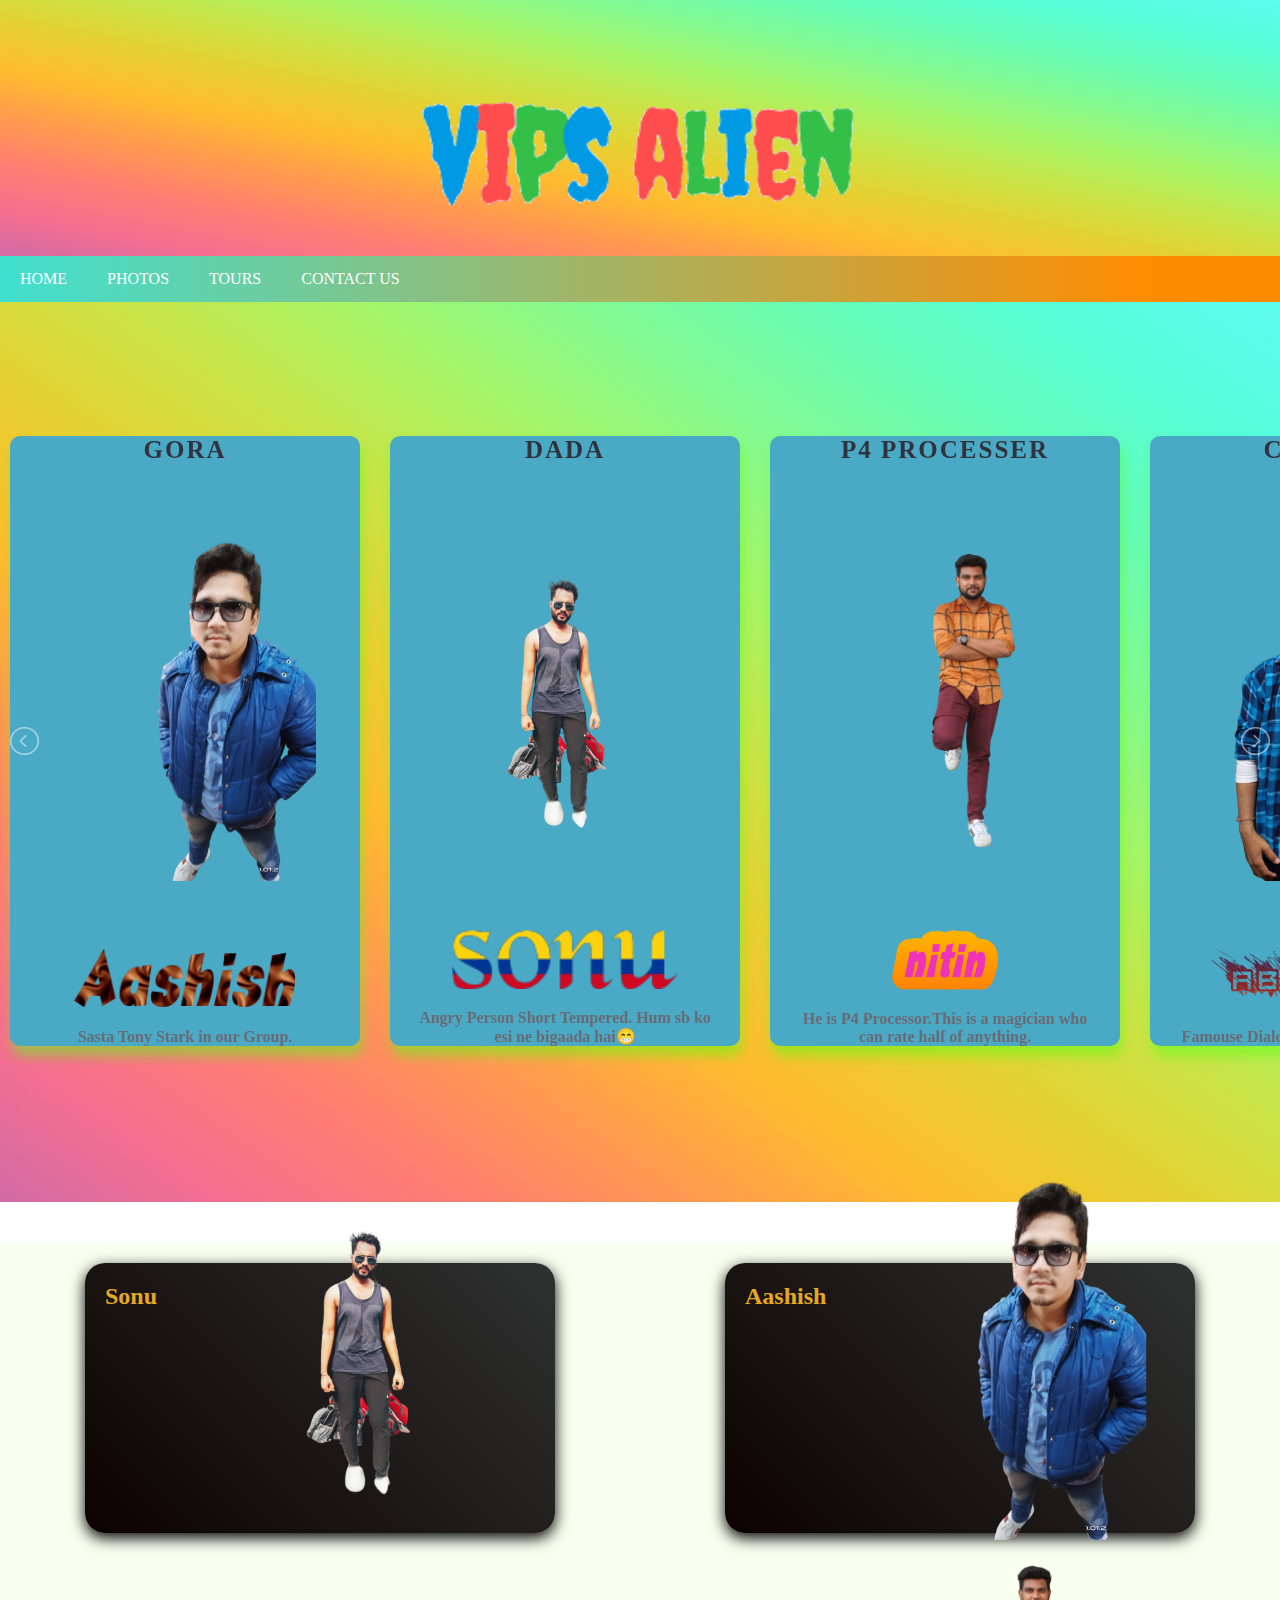
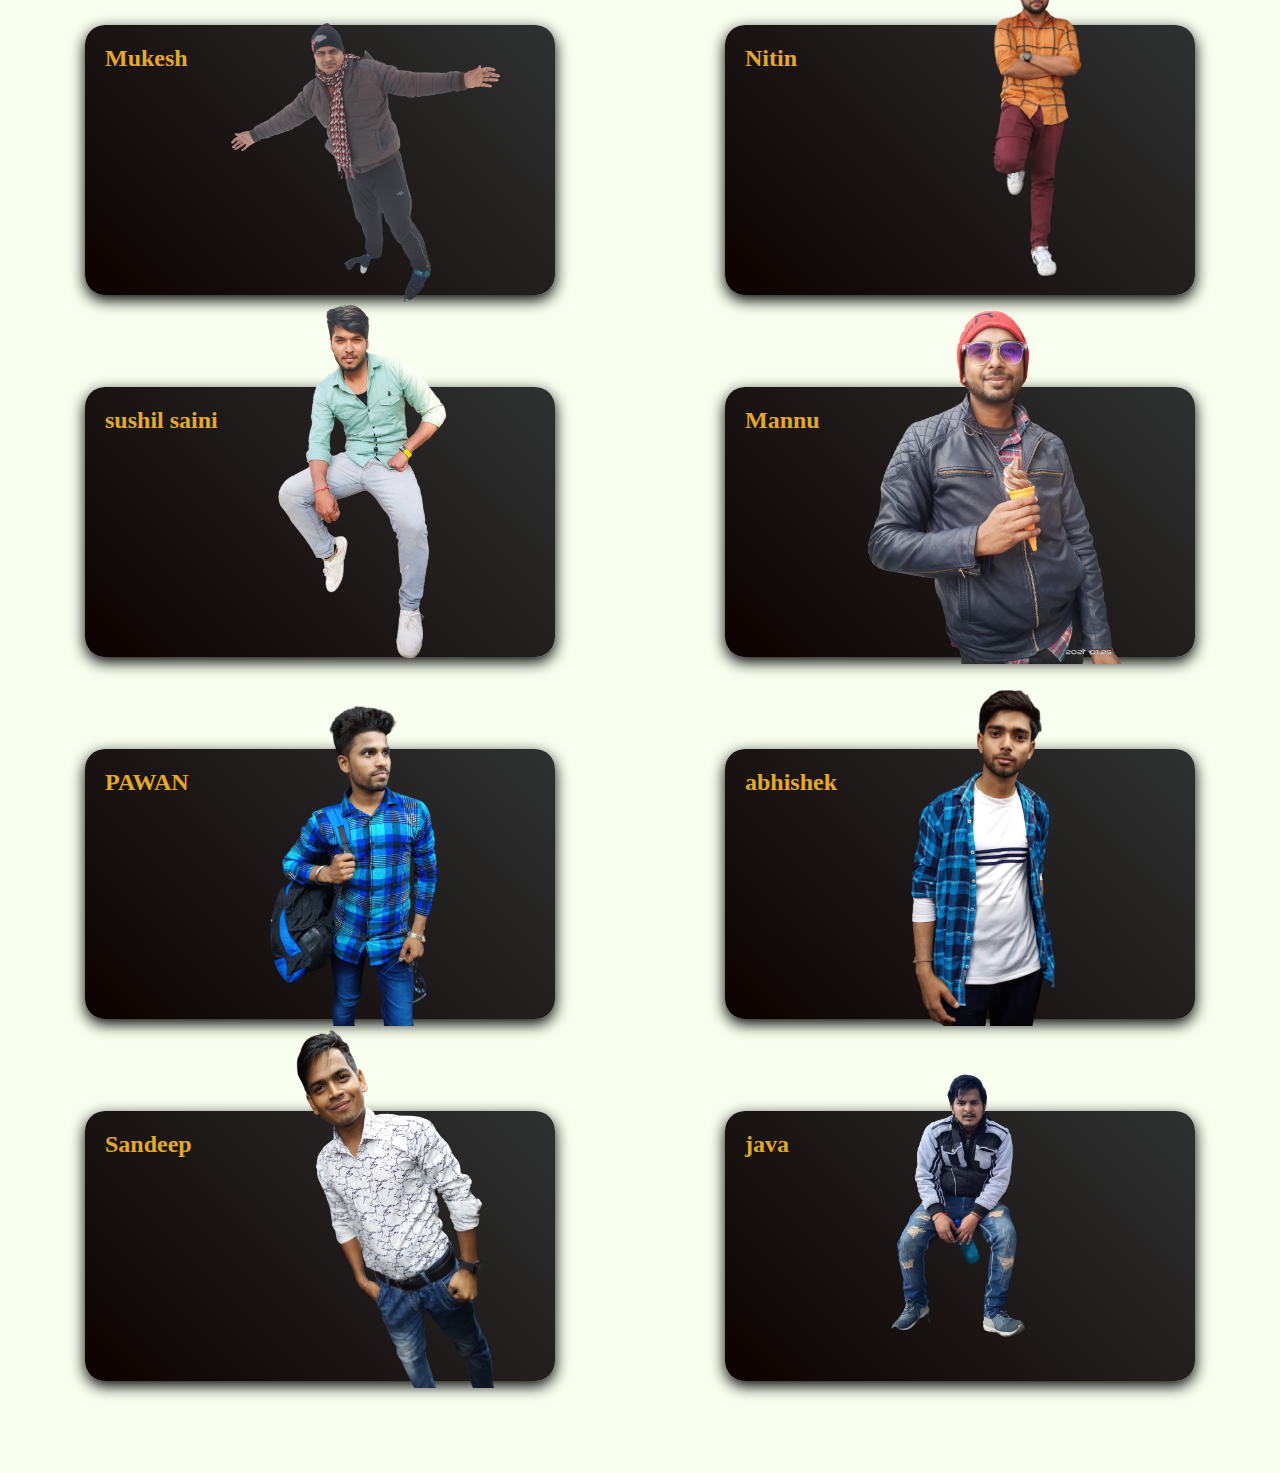
<file: index.html>
<!DOCTYPE html>
<html lang="zxx">

<head>
  <meta charset="utf-8" />
  <title>Vips Alien</title>
  <meta name="viewport" content="width=device-width,initial-scale=1.0" />
  <!-- font awesome -->
  <!-- <link rel="stylesheet" type="text/css" href="css/font-awesome.css" /> -->
  <!-- main css -->
  <link rel="stylesheet" type="text/css" href="css/sliders.scss">
  <link rel="stylesheet" type="text/css" href="css/style.css" />
  <link rel="stylesheet" href="css/style2.css"/>
<link rel="stylesheet" type="text/css" href="css/lightslider.css"/>
<!--Jquery-->
<script type="text/javascript" src="js/JQuery3.3.1.js"></script>
<script type="text/javascript" src="js/lightslider.js"></script>
  <!-- fav icon  -->
  <link rel="apple-touch-icon" sizes="180x180" href="img/fav/android-chrome-192x192.png">
  <link rel="icon" type="image/png" sizes="32x32" href="img/fav/favicon-32x32.png">
  <link rel="icon" type="image/png" sizes="16x16" href="img/fav/favicon-16x16.png">
  <!-- Responsive css  -->
</head>

<body>
  <!-- header start -->
  <header>
    <div class="banner">
    </div>
  </header>
  <!------ header End------>
  <!-- navbar start here -->
  <nav>
    <a href="#">Home</a>
    <a href="#">Photos</a>
    <a href="#">Tours</a>
    <a href="#">Contact Us</a>
  </nav>
  <!-- navbar End   here -->

  <!-- slider start  -->
  <div class="container">
		<!--slider------------------->
		<ul id="autoWidth" class="cs-hidden">
		<!--1------------------------------>
		<li class="item-a">
			<!--slider-box-->
			  <div class="box">
			  <p class="marvel">GORA</p>
			  <!--model-->
			  <img src="img/sliders/gora.png" class="model">
			  <!--details-->
			  <div class="details">
			  <!--logo-character-->
			  <img src="img/Pname/aashish.png" class="logo">
			  <!--character-details-->
			  <p>Sasta Tony Stark in our Group.</p>
			  </div>
			  
			  </div>
			  </li>
  
		<!--2------------------------------>
  <li class="item-a">
	  <!--slider-box-->
		<div class="box">
		<p class="marvel">DADA</p>
		<!--model-->
		<img src="img/sliders/sonu.png" class="model">
		<!--details-->
		<div class="details">
		<!--logo-character-->
		<img src="img/Pname/sonu2.png" class="logo" >
		<!--character-details-->
		<p>Angry Person Short Tempered. Hum sb ko esi ne bigaada hai😁</p>
		</div>
		
		</div>
		</li>
		<!--3------------------------------>
  <li class="item-a">
	  <!--slider-box-->
		<div class="box">
		<p class="marvel">P4 PROCESSER</p>
		<!--model-->
		<img src="img/sliders/nitin.png" class="model">
		<!--details-->
		<div class="details">
		<!--logo-character-->
		<img src="img/SpiderMan-logo.png" class="logo" >
		<!--character-details-->
		<p>He is P4 Processor.This is a magician who can rate half of anything. </p>
		</div>
		
		</div>
		</li>
		<!--4------------------------------>
  <li class="item-a">
	  <!--slider-box-->
		<div class="box">
		<p class="marvel">CHUCHA</p>
		<!--model-->
		<img src="img/sliders/abhi.png" class="model">
		<!--details-->
		<div class="details">
		<!--logo-character-->
		<img src="img/Pname/abhishek.png" class="logo" >
		<!--character-details-->
		<p>Famouse Dialoge - Hum Cheel Q maarege</p>
		</div>
		
		</div>
		</li>
		<!--5------------------------------>
  <li class="item-a">
	  <!--slider-box-->
		<div class="box">
		<p class="marvel">Mannu</p>
		<!--model-->
		<img src="img/sliders/mannu.png" class="model">
		<!--details-->
		<div class="details">
		<!--logo-character-->
		<img src="img/Pname/manoj.png" class="logo">
		<!--character-details-->
		<p>Tiger of Bihar</p>
		</div>
		
		</div>
		</li>
		<!--6------------------------------>
  <li class="item-a">
	  <!--slider-box-->
		<div class="box">
		<p class="marvel">RISHKEWALA</p>
		<!--model-->
		<img src="img/sliders/sandeep.png" class="model">
		<!--details-->
		<div class="details">
		<!--logo-character-->
		<img src="img/Pname/sandeep.png" class="logo" >
		<!--character-details-->
		<p>Rishkewala His capacity drink 1 quater at street .</p>
		</div>
		
		</div>
		</li>
    	<!--7------------------------------>
		<li class="item-a">
			<!--slider-box-->
			  <div class="box">
			  <p class="marvel">PAWAN</p>
			  <!--model-->
			  <img src="img/sliders/pawan.png" class="model">
			  <!--details-->
			  <div class="details">
			  <!--logo-character-->
			  <img src="img/AntMan-logo.png" class="logo" width="100px" style="height: auto;">
			  <!--character-details-->
			  <p>Smallest Person in this group. intersted only Rassian Girls</p>
			  </div>
			  
			  </div>
			  </li>
  
    	<!--8------------------------------>
  <li class="item-a">
	  <!--slider-box-->
		<div class="box">
		<p class="marvel">LALA</p>
		<!--model-->
		<img src="img/sliders/lala.png" class="model">
		<!--details-->
		<div class="details">
		<!--logo-character-->
		<img src="img/Pname/mukesh.png" class="logo">
		<!--character-details-->
		<p>Richest Person 💲 Lala </p>
		</div>
		
		</div>
		</li>
			<!--8------------------------------>
			<li class="item-a">
				<!--slider-box-->
				  <div class="box">
				  <p class="marvel">JAVA</p>
				  <!--model-->
				  <img src="img/sliders/java.png" class="model">
				  <!--details-->
				  <div class="details">
				  <!--logo-character-->
				  <img src="img/Pname/umesh.png" class="logo">
				  <!--character-details-->
				  <p>Shakti Kapoor ka Baap </p>
				  </div>
				  
				  </div>
				  </li>
    	<!--9------------------------------>
  <li class="item-a">
	  <!--slider-box-->
		<div class="box">
		<p class="marvel">SUSHIL</p>
		<!--model-->
		<img src="img/sliders/sushil.png" class="model">
		<!--details-->
		<div class="details">
		<!--logo-character-->
		<img src="img/Pname/sushil.png" class="logo">
		<!--character-details-->
		<p>This is ME & Creater.</p>
		</div>
		
		</div>
		</li>
		</ul>
			
			
	
	
	</div>

 
 <!-- slider end  -->



 <!-- card add  -->
 <div class="container_2">
	
    <div class="card">
        <div class="content">
            <h2>Sonu</h2>
            <p> Backbone of this group. dynamic person </p>
            <a href="#">Read More</a>
        </div>
        <img src="img/sliders/sonu.png" alt="sushil">

    </div>
    <div class="card">
        <div class="content">
            <h2>Aashish</h2>
            <p>Gora tony stark intalligent person</p>
            <a href="#">Read More</a>
        </div>
        <img src="img/sliders/gora.png" alt="sushil">

    </div>
    <div class="card">
        <div class="content">
            <h2>Mukesh</h2>
            <p>Mukesh ambani of this group</p>
            <a href="#">Read More</a>
        </div>
		<img src="img/sliders/lala.png" alt="sushil">

    </div>
	<div class="card">
        <div class="content">
            <h2>Nitin</h2>
            <p>Slow Processor P4 </p>
            <a href="#">Read More</a>
        </div>
        <img src="img/sliders/nitin.png" alt="sushil">

    </div>
    <div class="card">
        <div class="content">
            <h2>sushil saini</h2>
            <p>This is ME The Creater</p>
            <a href="#">Read More</a>
        </div>
        <img src="img/sliders/sushil.png" alt="sushil">

    </div>
    <div class="card">
        <div class="content">
            <h2>Mannu</h2>
            <p>Mannu is the comfertable person </p>
            <a href="#">Read More</a>
        </div>
		<img src="img/sliders/mannu.png" alt="sushil">

    </div>
	<div class="card">
        <div class="content">
            <h2>PAWAN </h2>
            <p>Ant man  of this Group</p>
            <a href="#">Read More</a>
        </div>
		<img src="img/sliders/pawan.png" alt="sushil">

    </div>

	<div class="card">
        <div class="content">
            <h2>abhishek</h2>
            <p>similar character of CHUCHA</p>
            <a href="#">Read More</a>
        </div>
		<img src="img/sliders/abhi.png" alt="sushil">

    </div>

	<div class="card">
        <div class="content">
            <h2>Sandeep</h2>
            <p> Rishkewala is the most effective dance when i bottal santra down</p>
            <a href="#">Read More</a>
        </div>
		<img src="img/sliders/sandeep.png" alt="sushil">

    </div>

	<div class="card">
        <div class="content">
            <h2>java</h2>
            <p>combo of imran hashmi or shakti kapoor</p>
            <a href="#">Read More</a>
        </div>
		<img src="img/sliders/java.png" alt="sushil">

    </div>


	
	
</div>
 <!-- card End -->

 <script src="js/script.js" type="text/javascript"></script>
</body>

</html>
</file>
<file: css/style.css>
/* import font family  */

@import url(/webfonts/shloprg.ttf);


*{
    margin: 0;
    padding: 0;
    box-sizing: border-box;
}
@font-face {
    font-family: shloprg;
    src: url(/webfonts/shloprg.ttf);
  }
  title{
    font-family: shloprg;
    src: url(/webfonts/shloprg.ttf);

  }
  header{
    
    background-image: linear-gradient(to right top, #d16ba5, #f66f8f, #ff7e71, #ff9a4f, #ffbb2f, #e7d031, #cae446, #a6f567, #83fa91, #65fcb7, #55fdd8, #5ffbf1);


  }
.banner{
    background-image: url(../img/banner.gif);
    height: 20vw;
    min-height: 100px;
    background-repeat: no-repeat;
    background-position: top center;
    
    background-size: 35%;
    background-attachment: fixed; 
}
nav{
    display: flex;  
    background: linear-gradient(to right, #40E0D0 0%, #FF8C00 90%);
    scroll-behavior: smooth;
    scroll-snap-type: proximity;
}
nav a{
    float: left;
    display: block;
    color: white;
    text-align: center;
    padding: 14px 20px;
    text-decoration: none;
    opacity: 1;
    text-transform: uppercase

}
nav a:hover{
  color:red;
  transition: 2s linear;
}

/* slider start  */

.slider {
  overflow: hidden; 
  text-align: center;
  
}

input {
  position: absolute;  
  opacity: 0;
  margin-top: 95vh;
  cursor: pointer;
}

label {
  display: inline-block;
  width: 12px;
  height: 12px;
  border: solid 2px white;
  border-radius: 999px;
  background-color: transparent;
  margin: 55vh 6px 0 6px;
  z-index: 2;
  cursor: pointer;
  transition-duration: .4s;
}

input:checked + label{
  background-color: red;
}

input:focus + label{
  box-shadow: 0 0 0 2px teal, 0 0 18px white;
}

.slide {
  position: absolute;
  background-position: center;
  background-size: cover;
  background-repeat: no-repeat;
  width: 100%;
  height: 100%;
  top: 0;
  left: 0;
  z-index: -1;
  transform: translateX(-100%);
  transition-duration: .4s;
  opacity: 1;
}


input:checked + label + .slide {
  transform: translateX(0);
  opacity: 1;
}

.bg1{
  background-image: url(/img/1.jpg);
  background-repeat: no-repeat;
}
.bg2{
  background-image: url(/img/2.jpg);
  background-repeat: no-repeat;
}
.bg3{
  background-image: url(/img/1.jpg);
  background-repeat: no-repeat;
}
.bg4{
  background-image: url(/img/1.jpg);
  background-repeat: no-repeat;
}
.bg5{
  background-image: url(/img/1.jpg);
  background-repeat: no-repeat;
}

/* card  */
.card{
  height: 270px;
  min-width: 250px;
  width: 470px;
  background: linear-gradient(45deg, #0c0200, #2f3131);
  box-shadow: rgba(0,0,0,15) 0px 5px 15px 0px;
  position: relative;
  border-radius: 20px;
  padding-left: 20px;
  color: white;
  transition: all 0.2s;
  margin-bottom: 92px;
}
.card img{
  height: 370px;
  max-width: 100%;
  position: absolute;
  top: 34%;
  left: 60%;
  transform: translate(-50%,-50%);
  transition: all 0.2s;

}
.card h2{
  margin-top: 20px;
  color: #e5aa1d;
  transition: all 0.2s;
}
.card p,a {
  font-size: "Source Sans Pro", sans-serif;
  transition: all 0.2s;
  opacity: 0;
}
.card p{
  width: 300px;
  margin-bottom: 10px;
}
.card a{
  text-decoration: none;
  text-transform: uppercase;
  color: #0c0200;
  background-color: #e5aa1d;
  padding: 5px 10px;
  border-radius: 5px;
  font-weight: bold;
  cursor: pointer;
}

.card a:hover{
  color: #0c0200;
  background-color: #fff;

}
.card:hover img{
  left: 76%;
  /* top: 40%;
  height: 430px; */
  
}
.card:hover h2{
  font-size: 40px;
  margin-bottom: 15px;
  letter-spacing: 2px;

}
.card:hover p,
.card:hover a{
  opacity: 1;
  transition: all 0.5s;

}
.container_2{
  
    width: auto;
    display: flex;
    /* grid-template-columns: repeat(3, 1fr); */
    /* row-gap: 37px; */
    flex-direction: row;
    /* flex-flow: row; */
    flex-wrap: wrap;
    column-gap: 10px 20px;
    /* grid-gap: 45px 96px; */
    /* justify-content: space-between; */
   
    margin-top: 100px;
    justify-content: space-around;
    background-color: #f8ffef;
    margin-top: 41px;
    padding-top: 20px;


}
</file>
<file: css/style2.css>
/* @charset "utf-8";
/* CSS Document */
body{
	margin:0px;
	padding:0px;
}
ul{
	list-style:none;
}
a{
	text-decoration:none;
}
.container{
	width:100%;
	height: 100vh;
	
	display:flex;
	justify-content: center;
	align-items: center;
	background-image: linear-gradient(to right top, #d16ba5, #f66f8f, #ff7e71, #ff9a4f, #ffbb2f, #e7d031, #cae446, #a6f567, #83fa91, #65fcb7, #55fdd8, #5ffbf1);
	
}
.box{
	width:350px;
	height:610px;
	background-color: #4aa9c5;
    border-radius: 10px;
    box-shadow: 2px 10px 12px rgb(85 255 15 / 50%);
	display: flex;
	flex-direction: column;
	align-items: center;
	justify-content: space-between;
	box-sizing: border-box;
	margin: 20px 10px;
}
.model{
	height: 350px;
	max-height: 100%;
	max-width: 100%;
}
.details{
	display: flex;
	flex-direction: column;
	align-items: center;
	width: 300px;
}
.details p{
	font-family: calibri;
	font-weight: bold;
	color:#6a6a74;
	text-align: center;
	margin-top: 20px;
}
.marvel{
	color:#32323e;
	font-weight: bold;
	letter-spacing: 2px;
	font-family: bebas kai;
	font-size: 25px;
}
.logo{
	height: 60px;
}
.box:hover{
	background-color: #0fdf20;
	transform-style: preserve-3d;
	transform: scale(1.02);
	transition: all ease 0.3s;
}
.box:hover .marvel{
	color:#c0292b;
	transition: all ease 0.5s;
}
/*--responsive for mobile phone--*/
@media(max-width:720px){
	.box{
		width: 94%;
		height: 500px;
	}
	.model{
		height:250px;
	}
	.details p{
		font-size: 16px;
		width: 250px;
	}
	
}
</file>
<file: css/lightslider.css>
/*! lightslider - v1.1.3 - 2015-04-14
* https://github.com/sachinchoolur/lightslider
* Copyright (c) 2015 Sachin N; Licensed MIT */
/** /!!! core css Should not edit !!!/**/ 

.lSSlideOuter {
    overflow: hidden;
    -webkit-touch-callout: none;
    -webkit-user-select: none;
    -khtml-user-select: none;
    -moz-user-select: none;
    -ms-user-select: none;
    user-select: none
}
.lightSlider:before, .lightSlider:after {
    content: " ";
    display: table;
}
.lightSlider {
    overflow: hidden;
    margin: 0;
}
.lSSlideWrapper {
    max-width: 100%;
    overflow: hidden;
    position: relative;
}
.lSSlideWrapper > .lightSlider:after {
    clear: both;
}
.lSSlideWrapper .lSSlide {
    -webkit-transform: translate(0px, 0px);
    -ms-transform: translate(0px, 0px);
    transform: translate(0px, 0px);
    -webkit-transition: all 1s;
    -webkit-transition-property: -webkit-transform,height;
    -moz-transition-property: -moz-transform,height;
    transition-property: transform,height;
    -webkit-transition-duration: inherit !important;
    transition-duration: inherit !important;
    -webkit-transition-timing-function: inherit !important;
    transition-timing-function: inherit !important;
}
.lSSlideWrapper .lSFade {
    position: relative;
}
.lSSlideWrapper .lSFade > * {
    position: absolute !important;
    top: 0;
    left: 0;
    z-index: 9;
    margin-right: 0;
    width: 100%;
}
.lSSlideWrapper.usingCss .lSFade > * {
    opacity: 0;
    -webkit-transition-delay: 0s;
    transition-delay: 0s;
    -webkit-transition-duration: inherit !important;
    transition-duration: inherit !important;
    -webkit-transition-property: opacity;
    transition-property: opacity;
    -webkit-transition-timing-function: inherit !important;
    transition-timing-function: inherit !important;
}
.lSSlideWrapper .lSFade > *.active {
    z-index: 10;
}
.lSSlideWrapper.usingCss .lSFade > *.active {
    opacity: 1;
}
/** /!!! End of core css Should not edit !!!/**/

/* Pager */
.lSSlideOuter .lSPager.lSpg {
    margin: 10px 0 0;
    padding: 0;
    text-align: center;
}
.lSSlideOuter .lSPager.lSpg > li {
    cursor: pointer;
    display: inline-block;
    padding: 0 5px;
}
.lSSlideOuter .lSPager.lSpg > li a {
    background-color: #222222;
    border-radius: 30px;
    display: inline-block;
    height: 8px;
    overflow: hidden;
    text-indent: -999em;
    width: 8px;
    position: relative;
    z-index: 99;
    -webkit-transition: all 0.5s linear 0s;
    transition: all 0.5s linear 0s;
}
.lSSlideOuter .lSPager.lSpg > li:hover a, .lSSlideOuter .lSPager.lSpg > li.active a {
    background-color: #428bca;
}
.lSSlideOuter .media {
    opacity: 0.8;
}
.lSSlideOuter .media.active {
    opacity: 1;
}
/* End of pager */

/** Gallery */
.lSSlideOuter .lSPager.lSGallery {
    list-style: none outside none;
    padding-left: 0;
    margin: 0;
    overflow: hidden;
    transform: translate3d(0px, 0px, 0px);
    -moz-transform: translate3d(0px, 0px, 0px);
    -ms-transform: translate3d(0px, 0px, 0px);
    -webkit-transform: translate3d(0px, 0px, 0px);
    -o-transform: translate3d(0px, 0px, 0px);
    -webkit-transition-property: -webkit-transform;
    -moz-transition-property: -moz-transform;
    -webkit-touch-callout: none;
    -webkit-user-select: none;
    -khtml-user-select: none;
    -moz-user-select: none;
    -ms-user-select: none;
    user-select: none;
}
.lSSlideOuter .lSPager.lSGallery li {
    overflow: hidden;
    -webkit-transition: border-radius 0.12s linear 0s 0.35s linear 0s;
    transition: border-radius 0.12s linear 0s 0.35s linear 0s;
}
.lSSlideOuter .lSPager.lSGallery li.active, .lSSlideOuter .lSPager.lSGallery li:hover {
    border-radius: 5px;
}
.lSSlideOuter .lSPager.lSGallery img {
    display: block;
    height: auto;
    max-width: 100%;
}
.lSSlideOuter .lSPager.lSGallery:before, .lSSlideOuter .lSPager.lSGallery:after {
    content: " ";
    display: table;
}
.lSSlideOuter .lSPager.lSGallery:after {
    clear: both;
}
/* End of Gallery*/

/* slider actions */
.lSAction > a {
    width: 32px;
    display: block;
    top: 50%;
    height: 32px;
    background-image: url('../img/controls.png');
    cursor: pointer;
    position: absolute;
    z-index: 99;
    margin-top: -16px;
    opacity: 0.5;
    -webkit-transition: opacity 0.35s linear 0s;
    transition: opacity 0.35s linear 0s;
}
.lSAction > a:hover {
    opacity: 1;
}
.lSAction > .lSPrev {
    background-position: 0 0;
    left: 10px;
}
.lSAction > .lSNext {
    background-position: -32px 0;
    right: 10px;
}
.lSAction > a.disabled {
    pointer-events: none;
}
.cS-hidden {
    height: 1px;
    opacity: 0;
    filter: alpha(opacity=0);
    overflow: hidden;
}


/* vertical */
.lSSlideOuter.vertical {
    position: relative;
}
.lSSlideOuter.vertical.noPager {
    padding-right: 0px !important;
}
.lSSlideOuter.vertical .lSGallery {
    position: absolute !important;
    right: 0;
    top: 0;
}
.lSSlideOuter.vertical .lightSlider > * {
    width: 100% !important;
    max-width: none !important;
}

/* vertical controlls */
.lSSlideOuter.vertical .lSAction > a {
    left: 50%;
    margin-left: -14px;
    margin-top: 0;
}
.lSSlideOuter.vertical .lSAction > .lSNext {
    background-position: 31px -31px;
    bottom: 10px;
    top: auto;
}
.lSSlideOuter.vertical .lSAction > .lSPrev {
    background-position: 0 -31px;
    bottom: auto;
    top: 10px;
}
/* vertical */


/* Rtl */
.lSSlideOuter.lSrtl {
    direction: rtl;
}
.lSSlideOuter .lightSlider, .lSSlideOuter .lSPager {
    padding-left: 0;
    list-style: none outside none;
}
.lSSlideOuter.lSrtl .lightSlider, .lSSlideOuter.lSrtl .lSPager {
    padding-right: 0;
}
.lSSlideOuter .lightSlider > *,  .lSSlideOuter .lSGallery li {
    float: left;
}
.lSSlideOuter.lSrtl .lightSlider > *,  .lSSlideOuter.lSrtl .lSGallery li {
    float: right !important;
}
/* Rtl */

@-webkit-keyframes rightEnd {
    0% {
        left: 0;
    }

    50% {
        left: -15px;
    }

    100% {
        left: 0;
    }
}
@keyframes rightEnd {
    0% {
        left: 0;
    }

    50% {
        left: -15px;
    }

    100% {
        left: 0;
    }
}
@-webkit-keyframes topEnd {
    0% {
        top: 0;
    }

    50% {
        top: -15px;
    }

    100% {
        top: 0;
    }
}
@keyframes topEnd {
    0% {
        top: 0;
    }

    50% {
        top: -15px;
    }

    100% {
        top: 0;
    }
}
@-webkit-keyframes leftEnd {
    0% {
        left: 0;
    }

    50% {
        left: 15px;
    }

    100% {
        left: 0;
    }
}
@keyframes leftEnd {
    0% {
        left: 0;
    }

    50% {
        left: 15px;
    }

    100% {
        left: 0;
    }
}
@-webkit-keyframes bottomEnd {
    0% {
        bottom: 0;
    }

    50% {
        bottom: -15px;
    }

    100% {
        bottom: 0;
    }
}
@keyframes bottomEnd {
    0% {
        bottom: 0;
    }

    50% {
        bottom: -15px;
    }

    100% {
        bottom: 0;
    }
}
.lSSlideOuter .rightEnd {
    -webkit-animation: rightEnd 0.3s;
    animation: rightEnd 0.3s;
    position: relative;
}
.lSSlideOuter .leftEnd {
    -webkit-animation: leftEnd 0.3s;
    animation: leftEnd 0.3s;
    position: relative;
}
.lSSlideOuter.vertical .rightEnd {
    -webkit-animation: topEnd 0.3s;
    animation: topEnd 0.3s;
    position: relative;
}
.lSSlideOuter.vertical .leftEnd {
    -webkit-animation: bottomEnd 0.3s;
    animation: bottomEnd 0.3s;
    position: relative;
}
.lSSlideOuter.lSrtl .rightEnd {
    -webkit-animation: leftEnd 0.3s;
    animation: leftEnd 0.3s;
    position: relative;
}
.lSSlideOuter.lSrtl .leftEnd {
    -webkit-animation: rightEnd 0.3s;
    animation: rightEnd 0.3s;
    position: relative;
}
/*/  GRab cursor */
.lightSlider.lsGrab > * {
  cursor: -webkit-grab;
  cursor: -moz-grab;
  cursor: -o-grab;
  cursor: -ms-grab;
  cursor: grab;
}
.lightSlider.lsGrabbing > * {
  cursor: move;
  cursor: -webkit-grabbing;
  cursor: -moz-grabbing;
  cursor: -o-grabbing;
  cursor: -ms-grabbing;
  cursor: grabbing;
}
</file>
